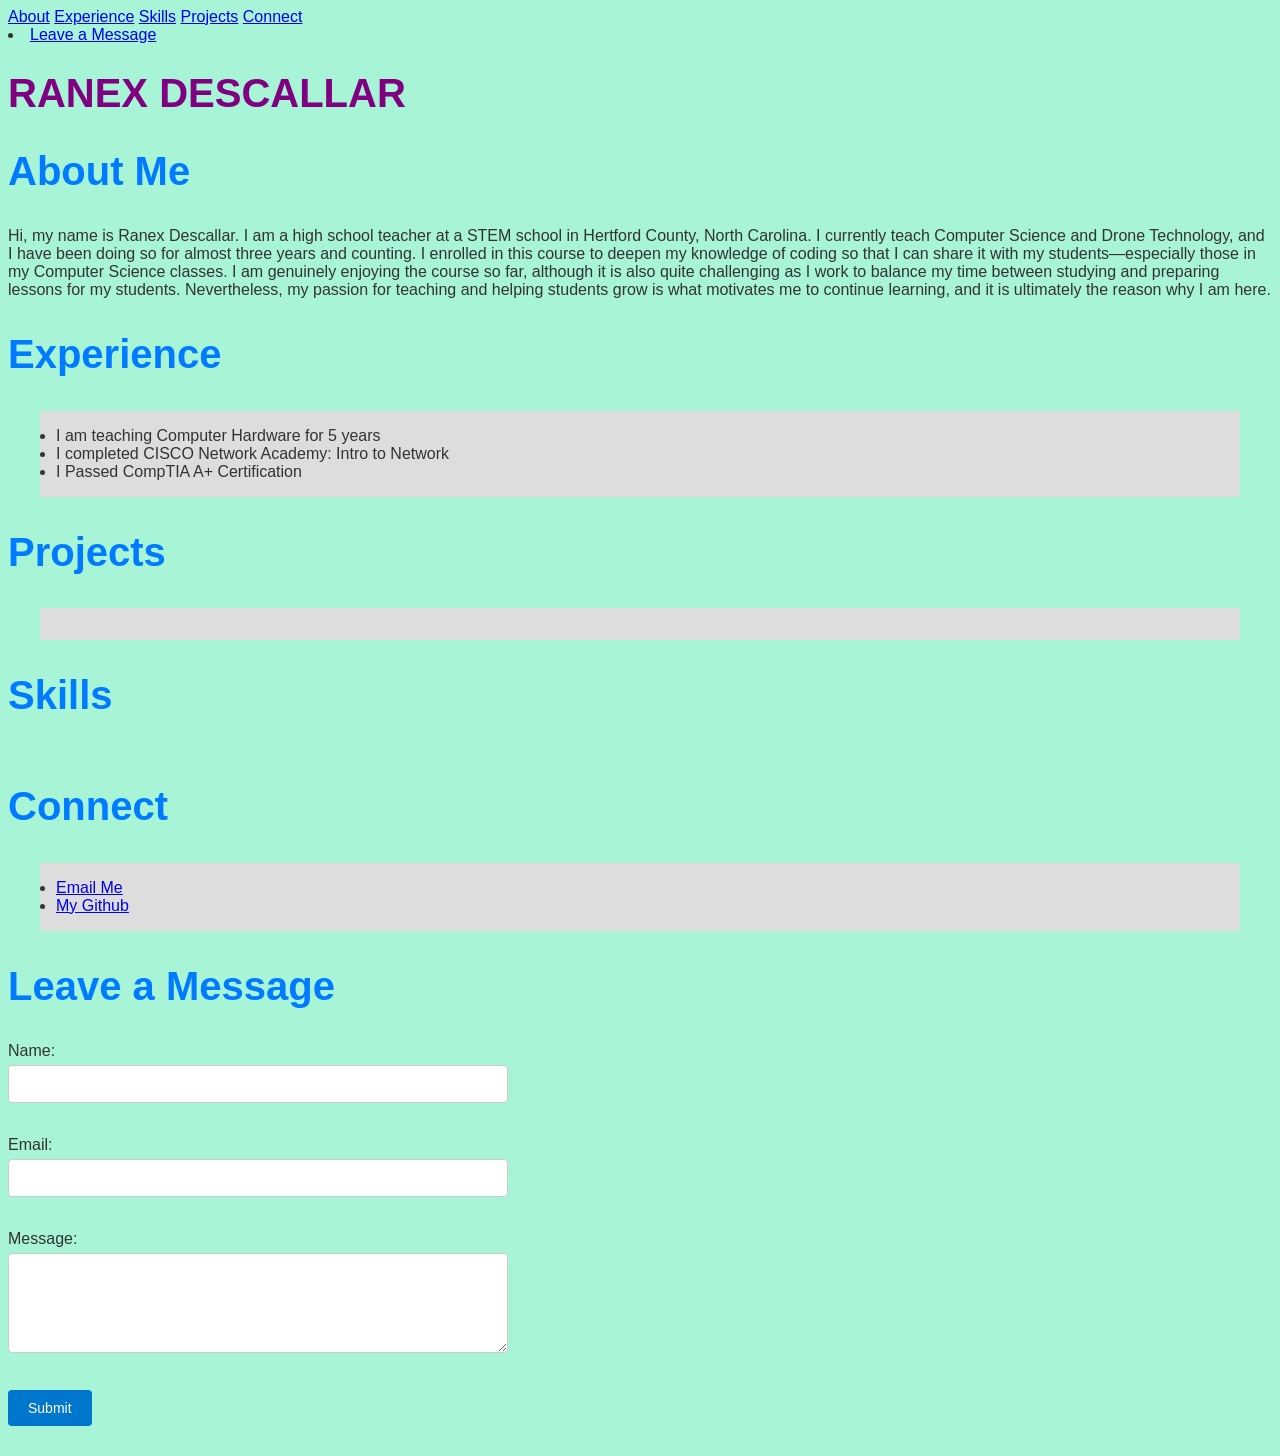
<file: index.html>
<!DOCTYPE html>
<html>
<head>
  <title>Ranex Descallar's Portfolio</title>
   <meta name="author" content="Ranex Descallar" />
   <meta name="description" content="This page explains boilerplate elements in HTML code." /> <link rel="stylesheet" href="css/index.css">
</head>
<body>
    <header>
        <nav id="main-nav"> 
    <a href="#about">About</a>
    <a href="#experience">Experience</a>
    <a href="#skills">Skills</a>
    <a href="#projects">Projects</a>
    <a href="#connect">Connect</a>
    <li><a href="#leave-message">Leave a Message</a></li>
      </nav>
    </header>
  <h1>RANEX DESCALLAR</h1>
  <section id="about">
  <h2>About Me</h2>
  <p> Hi, my name is Ranex Descallar. 
    I am a high school teacher at a STEM school in Hertford County, North Carolina. 
    I currently teach Computer Science and Drone Technology, and I have been doing so for almost three years and counting.
    I enrolled in this course to deepen my knowledge of coding so that I can share it with my students—especially those in my Computer Science classes. 
    I am genuinely enjoying the course so far, although it is also quite challenging as I work to balance my time between studying and preparing lessons for my students.
    Nevertheless, my passion for teaching and helping students grow is what motivates me to continue learning, and it is ultimately the reason why I am here.
  </p>
  </section>
  <section id="experience">
  <h2>Experience</h2>
  <ul>
    <li> I am teaching Computer Hardware for 5 years</li>
    <li> I completed CISCO Network Academy: Intro to Network </li>
    <li> I Passed CompTIA A+ Certification</li>
  </ul>
  </section>
<section id="projects">
    <h2>Projects</h2>
    <ul id="projects-list">
    </ul>
</section>
<section id="skills">
  <h2>Skills</h2>
    <ul id="skills-list">
    </ul>
</section>
<section id="connect">
    <h2>Connect</h2>
  <ul>
  <li><a href="mailto:rdescallar@hertford.k12.nc.us">Email Me</a></li>
  <li><a href="https://github.com/rdescallar-ux/ranex-descallar-mars" target="_blank">My Github</a></li>
  </ul>
  </section>
<section id="messages">
  <h2>Messages</h2>
  <ul> </ul>
</section>
<section id="leave-message">
  <h2>Leave a Message</h2>
  <form name="leave_message">
    <label for="usersName">Name:</label><br>
    <input type="text" name="usersName" required><br><br>
    <label for="usersEmail">Email:</label><br>
    <input type="email" name="usersEmail" required><br><br>
    <label for="usersMessage">Message:</label><br>
    <textarea name="usersMessage" required></textarea><br><br>
    <button type="submit">Submit</button>
  </form>
</section>
<footer>
  <p id="copyright"></p>
</footer>
<script src="js/index.js"></script>
</body> 
</html>
</file>
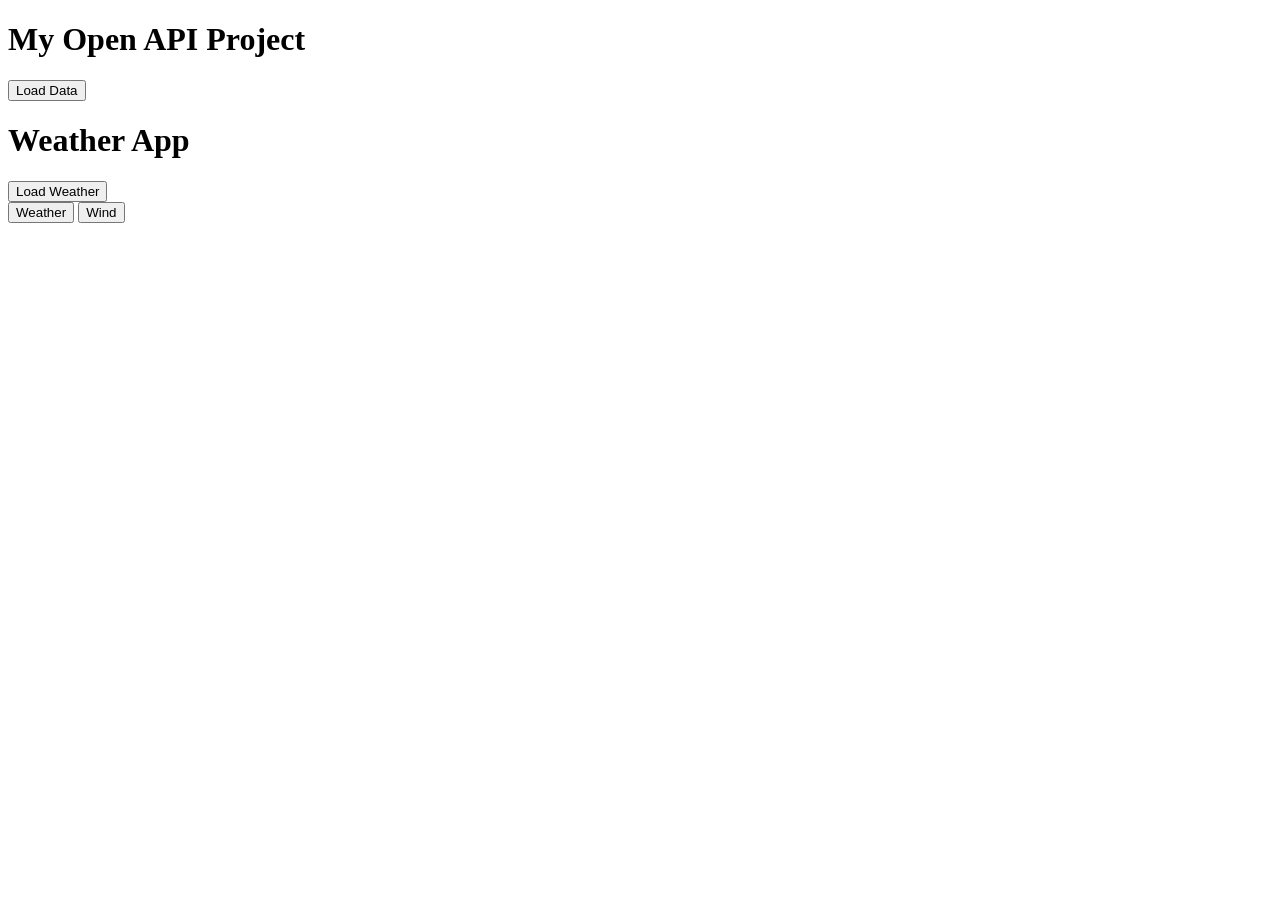
<file: open-api-project/index.html>
<!DOCTYPE html>
<html>
<head>
  <title>Open API Project</title>
</head>
<body>
  <h1>My Open API Project</h1>
  <button id="loadBtn">Load Data</button>
  <div id="output"></div>

<h1>Weather App</h1>

  <button id="loadWeather">Load Weather</button>

  <div id="weatherContainer"></div>

<button id="weatherBtn">Weather</button>
<button id="windBtn">Wind</button>
<div id="output"></div>
  
  <script src="index.js"></script>
</body>
</html>
</file>
<file: css/index.css>
body {
  background-color: #a7f4d7;
  color: #333; 
  font-family: 'Helvetica Neue', Arial, sans-serif; 
}
main {
  width: 80%; 
  margin: 20px auto; 
  padding: 150px; 
}

section {
  margin-bottom: 30px; 
}
#connect-section { 
  text-align: center;
}
h1, h2 {
  color: #007bff; 
  font-weight: 700; 
  font-size: 2.5rem; 
}
#my-name { 
  color: #ff5733; 
  border-bottom: 2px solid #ff5733;
  padding-bottom: 10px;
}
#experience-list li {
  background-color: #ffffff; 
  margin: 10px 0;
  padding: 15px;
  border-radius: 5px; 
  box-shadow: 0 2px 4px rgba(0,0,0,0.1); 
  list-style-type: none; 
}
#connect-links a {
  text-decoration: none; 
  color: #1a0dab; 
  padding: 5px 10px;
  border: 1px solid #1a0dab;
  border-radius: 3px;
  display: inline-block; 
  margin: 5px;
}

#connect-links a:hover {
  background-color: #1a0dab;
  color: white;
}
#experience .job-item {
    display: flex;
    justify-content: space-between; 
    flex-wrap: wrap; 
    margin-bottom: 20px;
}

.job-title {
    font-weight: bold;
    flex-basis: 70%; 
}

.job-dates {
    text-align: right;
    flex-basis: 30%; 
}

.job-description {
    flex-basis: 100%; 
    margin-top: 5px;
}
#connect .social-links-container { 
    display: flex;
    justify-content: center; 
    gap: 20px; 
}
h1 {
  font-size: 1.5rem;
  color: black;
}

ul {
  margin: 1rem;
  background-color: white;
  padding: 0.5rem;
}

#name {
  font-size: 1.25rem;
  font-style: normal;
}

@media (min-width: 600px) {
  h1 {
    font-size: 2rem;          
    color: darkblue;         
  }

  ul {
    padding: 1rem;            
    background-color: #f0f0f0;
  }

  #name {
    font-size: 1.75rem;       
    font-style: italic;      
  }
}

@media (min-width: 900px) {
  h1 {
    font-size: 2.5rem;        
    color: purple;            
  }

  ul {
    margin: 2rem;             
    background-color: #ddd;   
  }

  #name {
    font-size: 2rem;          
    letter-spacing: 2px;      
  }
}

#skills ul {
  display: flex;
  flex-wrap: wrap;
  gap: 10px;
  list-style: none;
  padding: 0;
}

#skills li {
  background-color: #ecf0f2;
  padding: 8px 12px;
  border-radius: 5px;
}

@media (max-width: 600px) {
  #skills ul {
    flex-direction: column;
  }
}

/* Message Form Styling */
form[name="leave_message"] {
  max-width: 500px;
  margin: 20px 0;
}

/* Form Fields */
form[name="leave_message"] input,
form[name="leave_message"] textarea {
  width: 100%;
  padding: 10px;
  margin: 5px 0 15px 0;
  box-sizing: border-box;
  border: 1px solid #ccc;
  border-radius: 4px;
  font-size: 14px;
}

/* Textarea Specific */
form[name="leave_message"] textarea {
  min-height: 100px;
  resize: vertical;
}

/* Form Buttons Only (not all site buttons) */
form[name="leave_message"] button {
  padding: 10px 20px;
  margin-right: 10px;
  cursor: pointer;
  border: none;
  border-radius: 4px;
  background-color: #0077cc;
  color: white;
  font-size: 14px;
}

form[name="leave_message"] button:hover {
  background-color: #005fa3;
}

/* Mobile Friendly */
@media (max-width: 600px) {
  input, textarea, button {
    font-size: 16px;
    padding: 12px;
  }
}
#messages {
  display: none;
}

#projects ul {
    list-style-type: none;
    display: flex;
    flex-wrap: wrap;
    gap: 10px;
}

#projects li {
    background: #f4f4f4;
    padding: 10px;
    border-radius: 8px;
}
</file>
